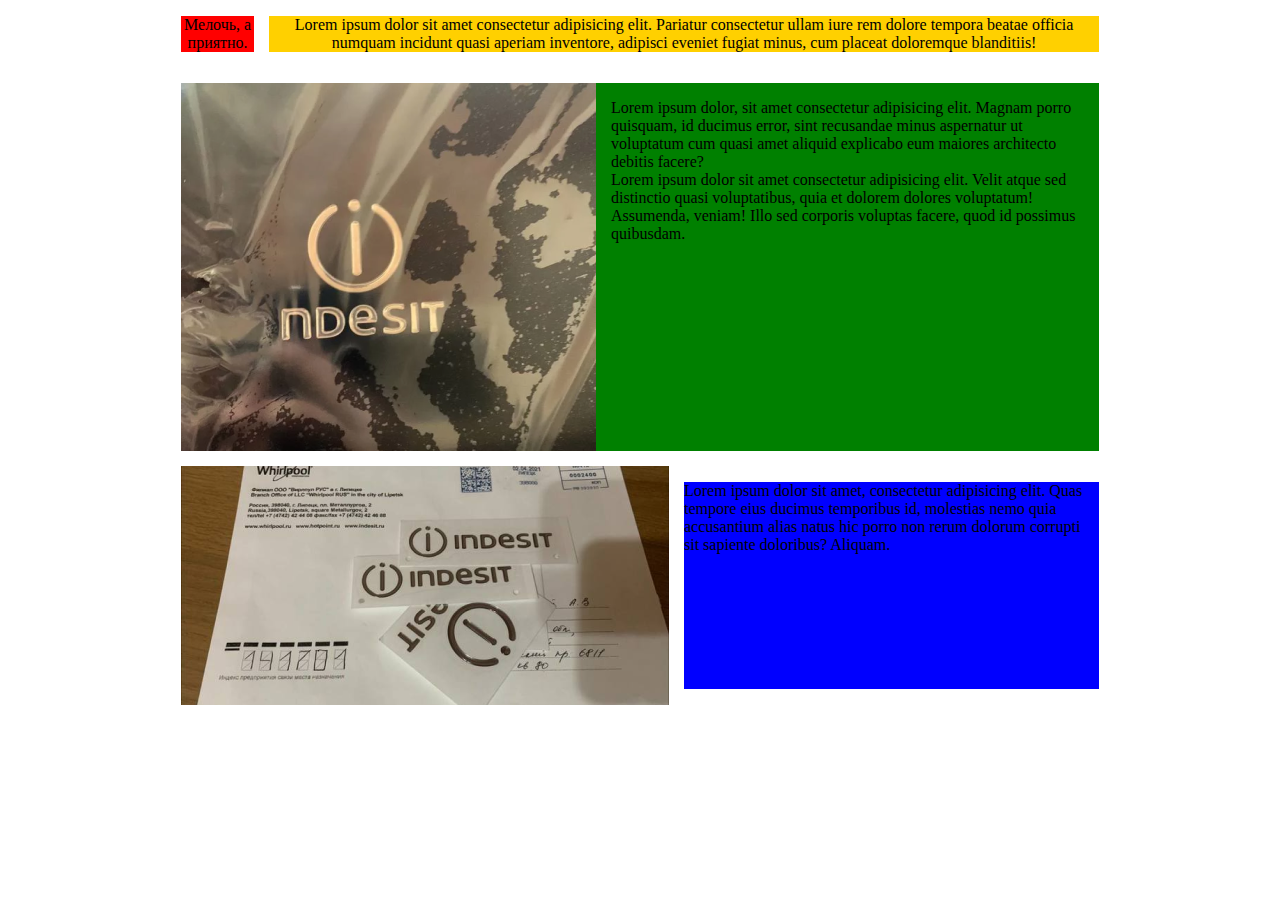
<file: lesson3.2/index.html>
<!DOCTYPE html>
<html lang="en">
<head>
    <meta charset="UTF-8">
    <meta http-equiv="X-UA-Compatible" content="IE=edge">
    <meta name="viewport" content="width=device-width, initial-scale=1.0">
    <title>Document</title>
    <link rel="stylesheet" href="./style.css"/>
</head>
<body>
    <div>
        <p class="blok1">
            Мелочь, а приятно.
        </p>
        <p class="blok2">
            Lorem ipsum dolor sit amet consectetur adipisicing elit. Pariatur consectetur 
            ullam iure rem dolore tempora beatae officia numquam incidunt quasi aperiam inventore, adipisci eveniet fugiat minus, cum placeat doloremque blanditiis!
        </p>
    </div>
    <div class="imgblok3">
        <img src="./image/image 5.png"/>
        <p class="blok3">
            Lorem ipsum dolor, sit amet consectetur adipisicing elit. Magnam porro quisquam, id ducimus error, sint recusandae minus aspernatur ut voluptatum
             cum quasi amet aliquid explicabo eum maiores architecto debitis facere?<br>
             Lorem ipsum dolor sit amet consectetur adipisicing elit. Velit atque sed distinctio quasi voluptatibus, quia et dolorem dolores voluptatum! Assumenda,
              veniam! Illo sed corporis voluptas facere, quod id possimus quibusdam.
        </p>
    </div>
    <div class="imgblok4">
        <img src="./image/Rectangle 5.png"/>
         <p class="blok4">
            Lorem ipsum dolor sit amet, consectetur adipisicing elit. Quas tempore eius ducimus temporibus id, molestias nemo quia accusantium alias natus 
            hic porro non rerum dolorum corrupti sit sapiente doloribus? Aliquam.
        </p>
    </div>
</body>
</html>
</file>
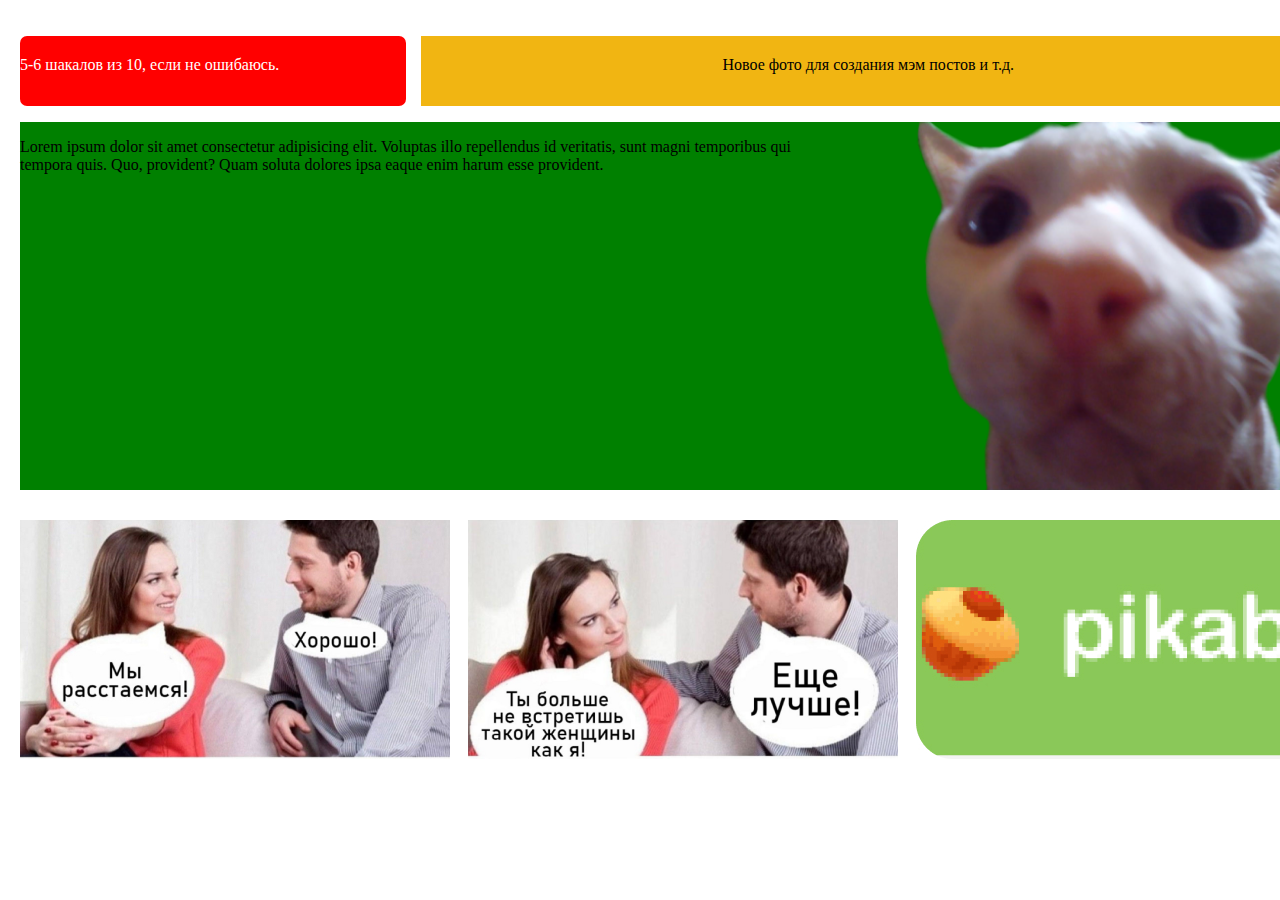
<file: Lesson3.3/index.html>
<!DOCTYPE html>
<html lang="en">
<head>
    <meta charset="UTF-8">
    <meta http-equiv="X-UA-Compatible" content="IE=edge">
    <meta name="viewport" content="width=device-width, initial-scale=1.0">
    <title>Задача2</title>
    <link rel="stylesheet" href="style.css"/>
</head>
<body>
    <div class="top">
        <p class="blok1">
            5-6 шакалов из 10, если не ошибаюсь.
        </p>
        <p class="blok2">
            Новое фото для создания мэм постов и т.д.
        </p>
    </div>
    <div class="middle">
        <p class="blok3">
            Lorem ipsum dolor sit amet consectetur adipisicing elit. Voluptas illo repellendus id veritatis, 
            sunt magni temporibus qui tempora quis. Quo, provident? Quam soluta dolores ipsa eaque enim harum esse provident.
        </p>
        <img src="./image/image1.png"/>
    </div>
    <div class="button"> 
        <img src="./image/image2.jpg">
        <img src="./image/image3.png"/>
        <img src="./image/image4.jpg"/>
    </div>
</body>
</html>
</file>
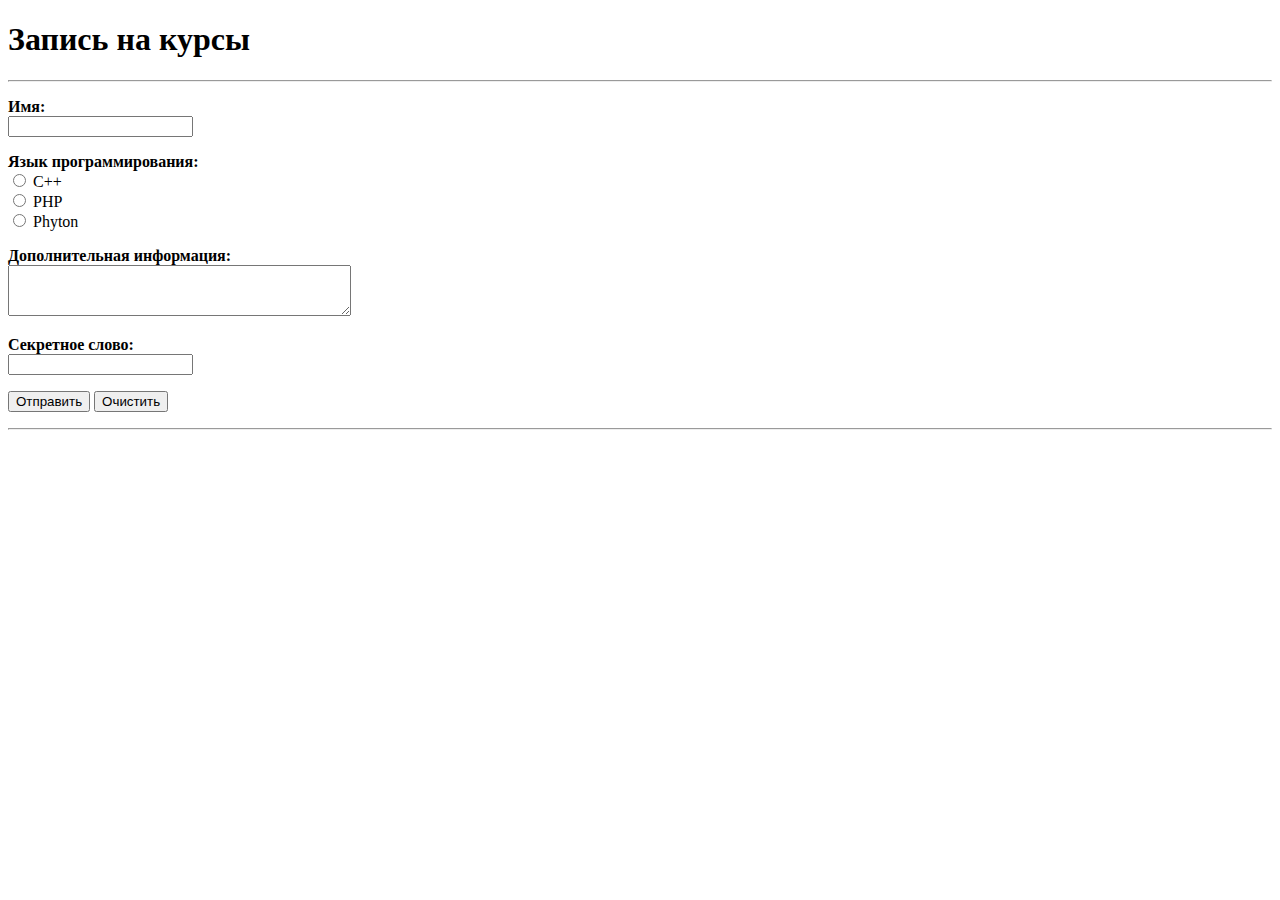
<file: Lesson3.4/index.html>
<!DOCTYPE html>
<html lang="en">
<head>
    <meta charset="UTF-8">
    <meta http-equiv="X-UA-Compatible" content="IE=edge">
    <meta name="viewport" content="width=device-width, initial-scale=1.0">
    <title>Document</title>
</head>
<body>
    <h1>Запись на курсы</h1>
    <hr>
    <form name="test" method="post" action="input1.php">
        <p><b>Имя:</b><br>
         <input type="text" size="20">
        </p>
        <p><b>Язык программирования:</b><Br>
         <input type="radio" name="language" value="c++"> C++<Br>
         <input type="radio" name="language" value="php"> PHP<Br>
         <input type="radio" name="language" value="python"> Phyton<Br>
        </p>
        <p><b>Дополнительная информация:</b><Br>
         <textarea name="comment" cols="40" rows="3"></textarea></p>
         <p><b>Секретное слово:</b><br>
            <input type="password" maxlength="25" size="20" name="password"></p>
         </p>
        <p><input type="submit" value="Отправить">
         <input type="reset" value="Очистить"></p>
       </form>
       <hr>
    
</body>
</html>
</file>
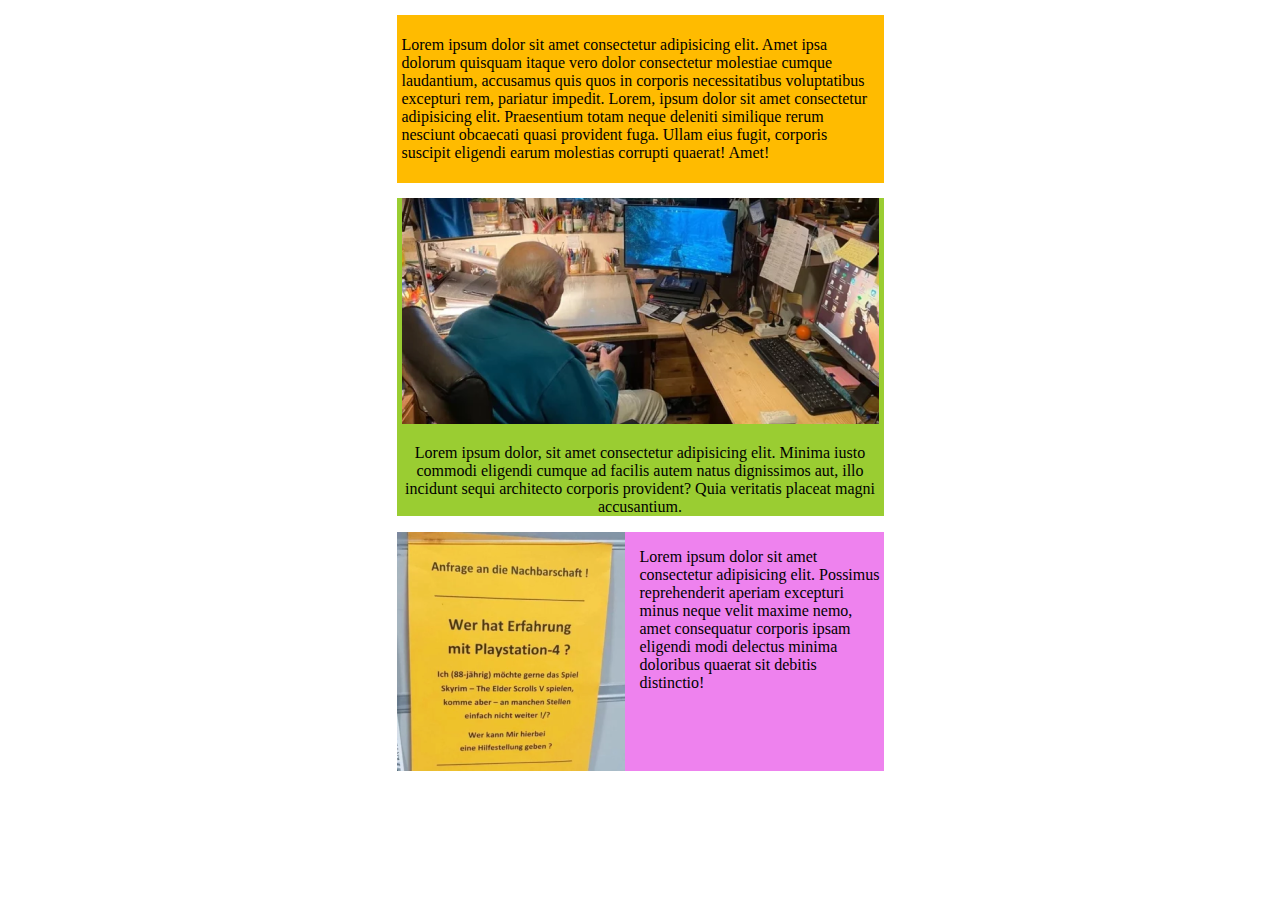
<file: Lesson3/index.html>
<!DOCTYPE html>
<html lang="en">
<head>
    <meta charset="UTF-8">
    <meta http-equiv="X-UA-Compatible" content="IE=edge">
    <meta name="viewport" content="width=device-width, initial-scale=1.0">
    <title>Document</title>
    <link rel="stylesheet" href="./style.css"/>
</head>
<body>
    <div class="blok1">
        <p>
            Lorem ipsum dolor sit amet consectetur adipisicing elit. Amet ipsa dolorum quisquam itaque vero dolor consectetur molestiae
             cumque laudantium, accusamus quis quos in corporis necessitatibus voluptatibus excepturi rem, pariatur impedit.
             Lorem, ipsum dolor sit amet consectetur adipisicing elit. Praesentium totam neque deleniti similique rerum nesciunt obcaecati 
             quasi provident fuga. Ullam eius fugit, corporis suscipit eligendi earum molestias corrupti quaerat! Amet!
        </p>
    </div>
    <div class="blok2">
        <img src="./image/image3.png"/>
        <p>
            Lorem ipsum dolor, sit amet consectetur adipisicing elit. Minima iusto commodi eligendi cumque ad facilis autem 
            natus dignissimos aut, illo incidunt sequi architecto corporis provident? Quia veritatis placeat magni accusantium.
        </p>
    </div>
    <div class="blok3">
        <img src="./image/image4.png"/>
        <p>
            Lorem ipsum dolor sit amet consectetur adipisicing elit. Possimus reprehenderit aperiam excepturi minus 
            neque velit maxime nemo, amet consequatur corporis ipsam eligendi modi delectus minima doloribus quaerat sit debitis distinctio!
        </p>
    </div>

</body>
</html>
</file>
<file: lesson3.2/style.css>
body{
    width: 918px;
    margin: auto;
}
div{
    display: flex;
    margin-bottom: 15px;
}
.blok1{
    background-color: red;
    text-align: center;
    margin-right: 15px;
}
.blok2{
    background-color: rgb(255, 208, 0);
    text-align: center;
}
.imgblok3{
    background-color: green;
}
.blok3{
    margin-left: 15px;
}
.blok4{
    background-color: blue;
    margin-left: 15px;
}
.imgblok4{
    height: 239px;
}
</file>
<file: Lesson3.3/style.css>
.blok1{
    background-color: red;
    color: white;
    border-radius: 7px;
    width: 27%;
    height: 50px;
    margin-right: 15px;
    padding-top: 20px;
    padding-right: 30px;
}
.blok2{
    background-color:rgba(240, 178, 9, 0.966);
    text-align: center;
    width: 68%;
    height: 50px;
    padding-top: 20px;
    padding-right: 30px;
}
.top{
    display: flex;
}
.middle{
    display: flex;
    background-color: green;
    margin-bottom: 30px;
}
.button {
    display: flex;
}

.button img:nth-of-type(n+2) {
    margin-left: 18px;
}
body{
    box-sizing: border-box;
    padding: 20px;
    margin: auto;
    width: 1366px;
}
</file>
<file: Lesson3/style.css>
.blok1{
    background-color: rgb(255, 187, 0);
    padding: 5px;
    margin: 15px;
}
.blok2{
    background-color: yellowgreen;
    margin: 15px;
    text-align: center;
}
body{
    width: 517px;
    margin: auto;
}
.blok3{
    display: flex;
    background-color: violet;
    margin: 15px;
}
.blok3 img{
    margin-right: 15px;
}
</file>
